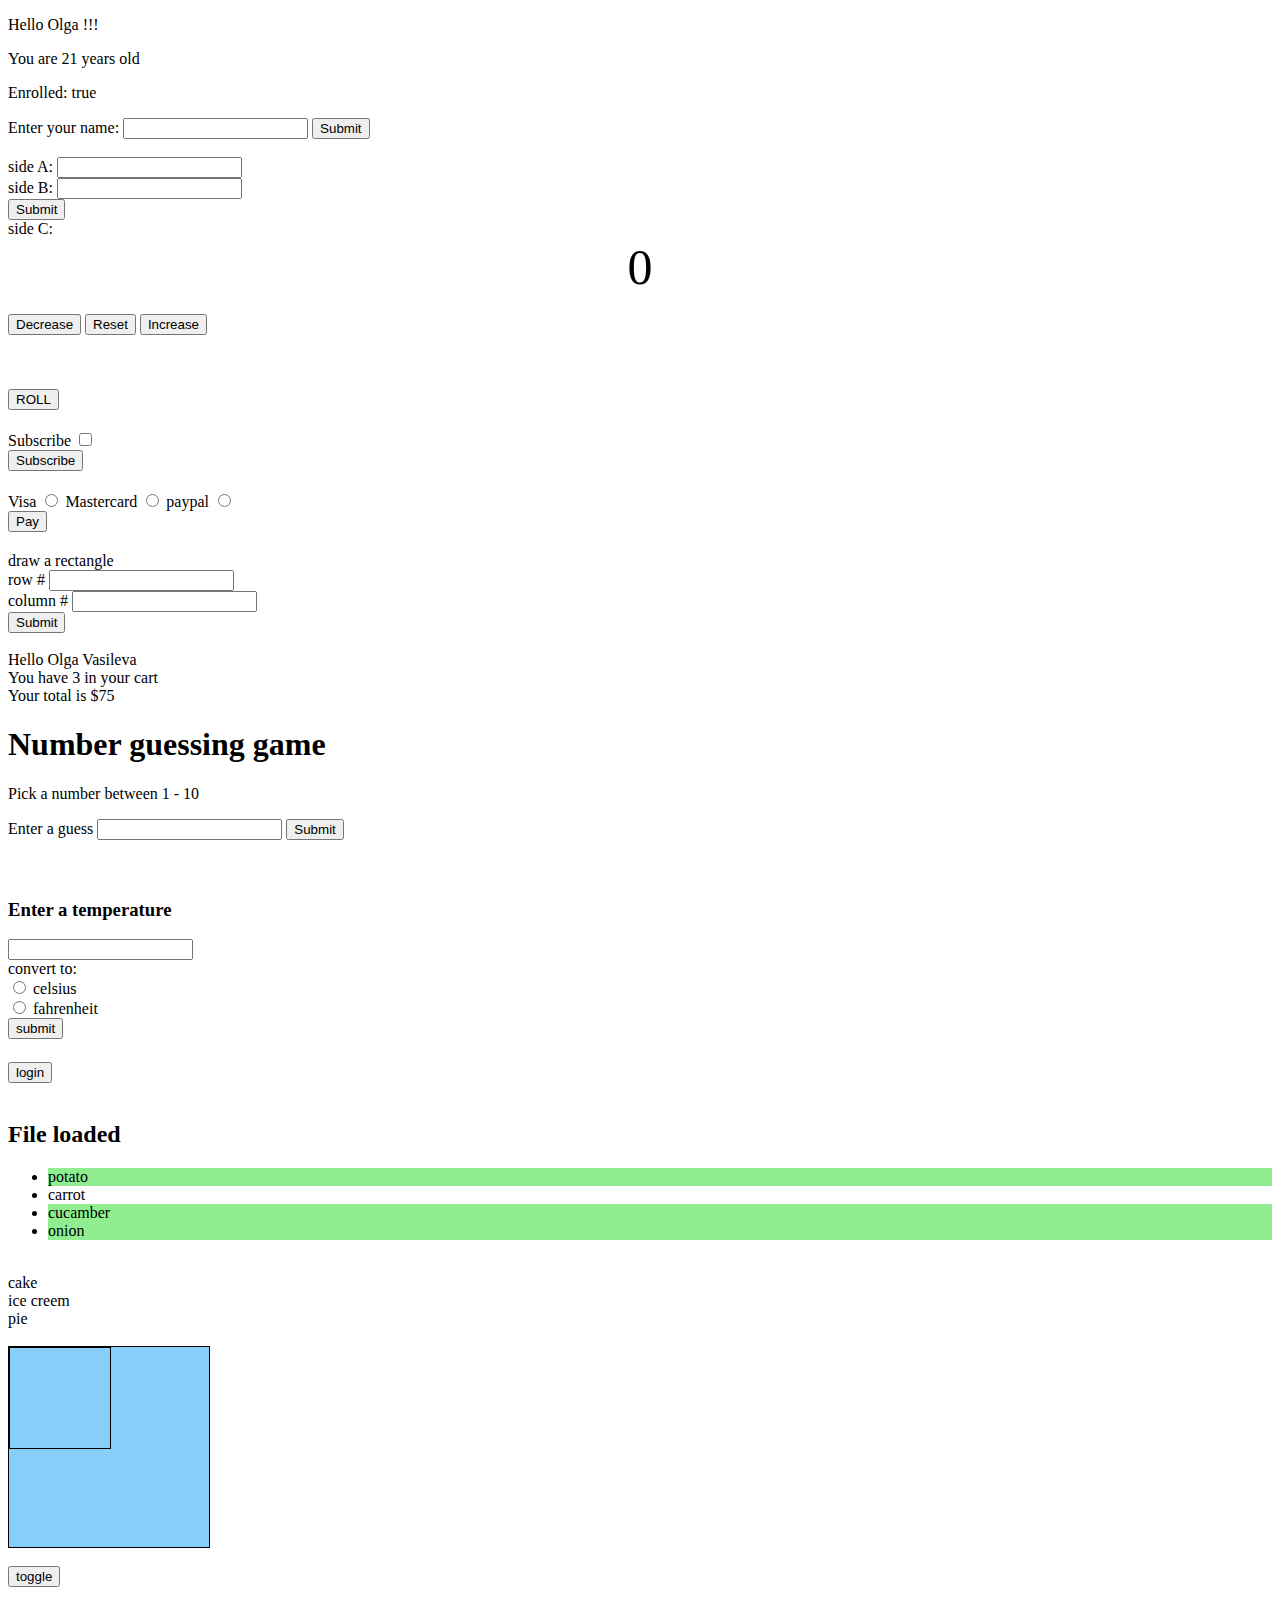
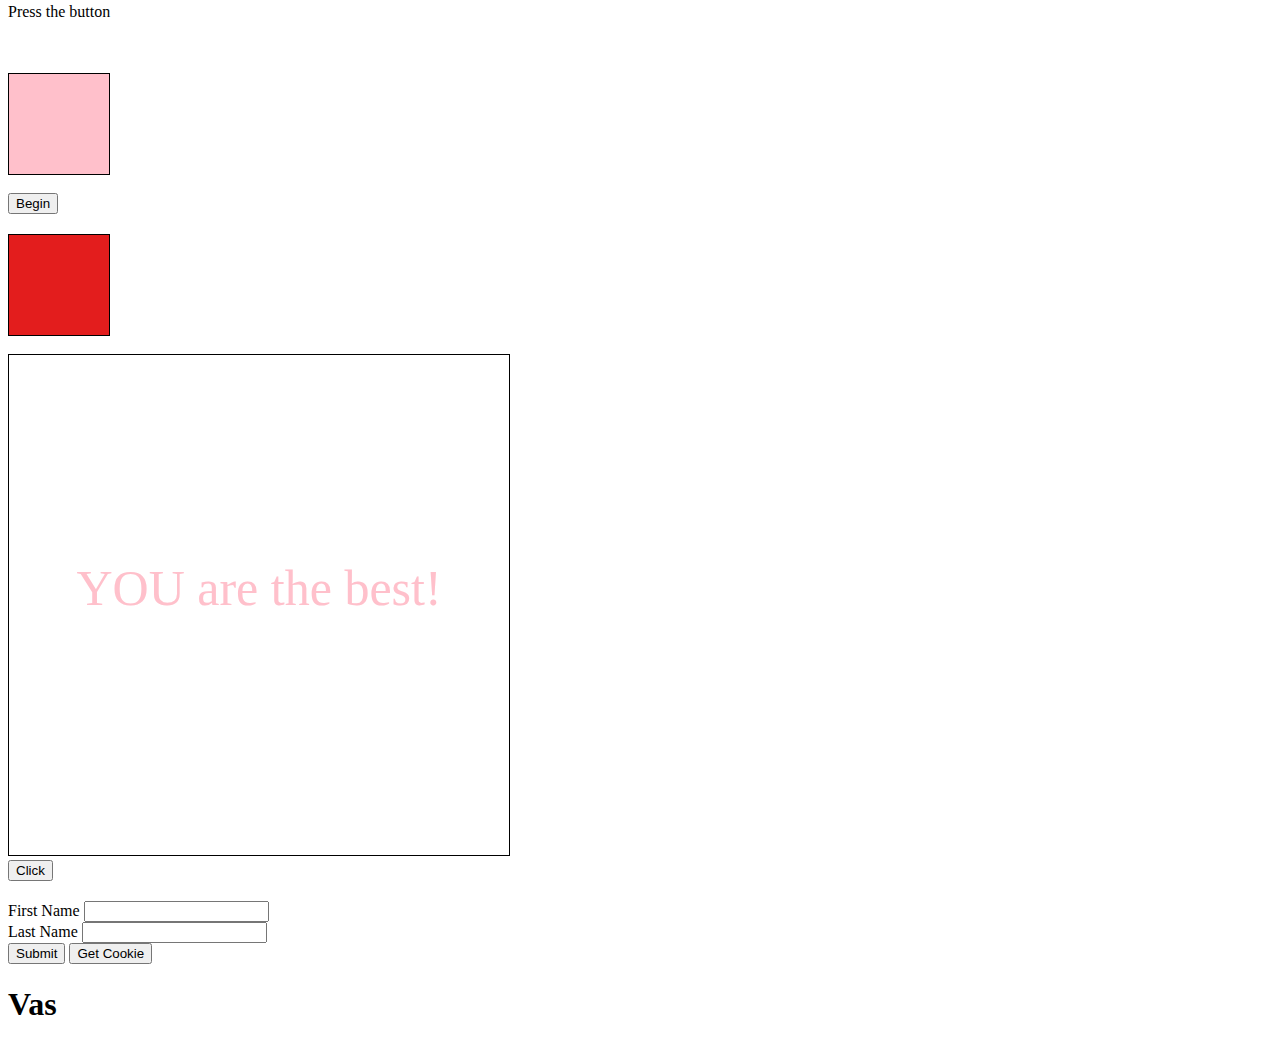
<file: JavaScript/index.html>
<!DOCTYPE html>
<html lang="en">
<head>
    <meta charset="UTF-8">
    <meta http-equiv="X-UA-Compatible" content="IE=edge">
    <meta name="viewport" content="width=device-width, initial-scale=1.0">
    <title>Document</title>
    <link rel="stylesheet" href="style.css">
    
</head>
<body>   
    

    <p id="p1"></p>
    <p id="p2"></p>
    <p id="p3"></p>

    <label id="lname">Enter your name: </label>
    <input type="text" id="myText">
    <button type="button" id="myButton">Submit</button><br>
    
    <br>
    <label id="aLabel">side A:</label>
    <input type="text" id="aInput"><br>
    <label id="bLabel">side B:</label>
    <input type="text" id="bInput"><br>
    <button type="button" id="submit">Submit</button><br>
    <label id="cLabel">side C:</label><br>

    <label id="counter">0</label><br>
    <button type="button" id="decreaseBtn">Decrease</button>
    <button type="button" id="resetBtn">Reset</button>
    <button type="button" id="increaseBtn">Increase</button><br>

    <label id="xLabel"></label><br>
    <label id="yLabel"></label><br>
    <label id="zLabel"></label><br>
    <button type="button" id="rollBtn">ROLL</button><br>

    <label for="subscribeCheckBox">Subscribe</label>
    <input type="checkbox" id="subscribeCheckBox"><br>
    <button type="button" id="subscribeBtn">Subscribe</button><br>

    <label for="visa">Visa</label>
    <input type="radio" name="payment" id="visa">
    <label for="visa">Mastercard</label>
    <input type="radio" name="payment" id="mastercard">
    <label for="visa">paypal</label>
    <input type="radio" name="payment" id="paypal"><br>
    <button type="button" id="paymentBtn">Pay</button><br>

    <label>draw a rectangle</label><br>
    <label for="row">row #</label>
    <input type="text" id="row"><br>
    <label for="column">column #</label>
    <input type="text" id="column"><br>
    <button type="button" id="RectangleBtn">Submit</button><br>
    <label id="rectangleLabel"></label><br>

    <label id="myLabel"></label><br>

    <h1>Number guessing game</h1>
    <p>Pick a number between 1 - 10</p>
    <label>Enter a guess</label>
    <input id="guessGame">
    <button type="button" id="guessBtn">Submit</button><br>

    <h3>Enter a temperature</h3>
    <input type="text" id="tempInput"><br>
    <label>convert to:</label><br>
    <input type="radio" id="celsius" value="celsius" name="temp">
    <label for="celsius">celsius</label><br>
    <input type="radio" id="fahrenheit" value="fahrenheit" name="temp">
    <label for="fahrenheit">fahrenheit</label><br>  
    <button type="button" id="tempBtn">submit</button><br>
    <label id="tempLabel"></label><br>

    <button type="button" id="login">login</button><br>
    <label id="clock"></label><br>

    <h2 id="myH2"></h2>

    <ul id = "vegetables">
        <li>potato</li>
        <li>cucamber</li>
        <li>onion</li>
    </ul>

     <br>

     <div class="desserts" value = "cake">cake</div>
     <div class="desserts">ice creem</div>
     <div class="desserts">pie</div>

     <br>
    <div id="outerDiv">
        <div id = "innerDiv"></div>
    </div>

    <br>

    <button type="button" id="btn">toggle</button><br>
    <image id="myImg" src="mountain.jpg" style="display:none;">
    <p>Press the button</p>

    <br>

    <br>

    <div id="myDiv"></div>

    <br>

    <button type="button" id="beginBtn">Begin</button><br>
    <div id="mySquare"></div><br>

    <canvas id="myCanvas" width="500" height="500"></canvas><br>

    <button type="button" id="winBtn">Click</button><br>

    <label for="fName" id="fNameLabel">First Name</label>
    <input type="text" id="fName"><br>
    <label for="lName" id="lNameLabel">Last Name</label>
    <input type="text" id="lName"><br>
    <button type="button" id="sbmCookieBtn">Submit</button>
    <button type="button" id="getCookieBtn">Get Cookie</button><br>

    <script type="module" src="index.js"></script>
</body>
</html>
</file>
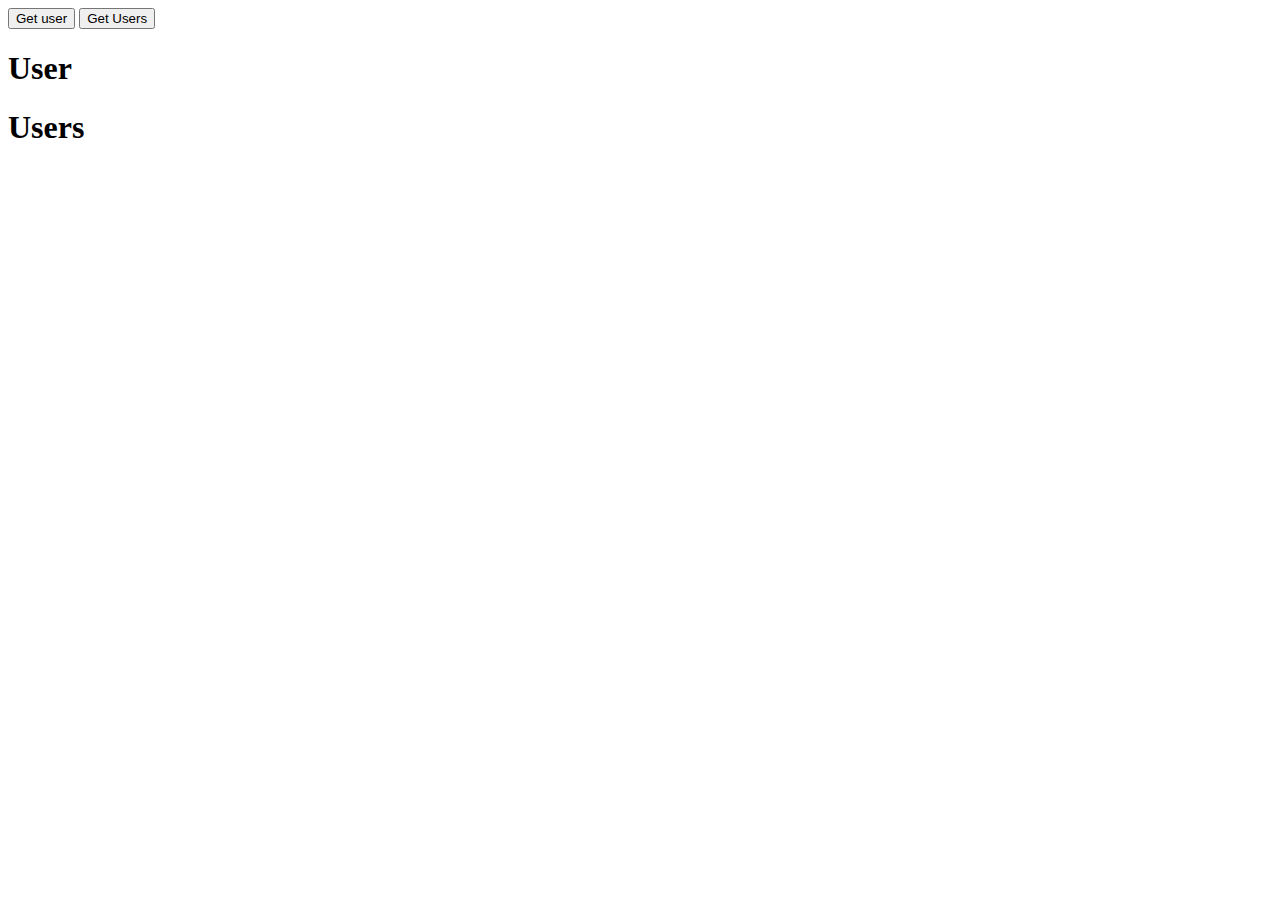
<file: AJAX/ajax2.html>
<!DOCTYPE html>
<html lang="en">
<head>
    <meta charset="UTF-8">
    <meta http-equiv="X-UA-Compatible" content="IE=edge">
    <meta name="viewport" content="width=device-width, initial-scale=1.0">
    <title>Document</title>
</head>
<body>
    <button id="getUser">Get user</button>
    <button id="getUsers">Get Users</button><br>
    <h1>User</h1>
    <div id="user"></div>
    <h1>Users</h1>
    <div id="users"></div>

    <script>
        
        document.getElementById("getUser").addEventListener("click", loadUser);
        document.getElementById("getUsers").addEventListener("click", loadUsers);
       
        function loadUser(){
            let xhr = new XMLHttpRequest();
            xhr.open('GET', 'user.json', true);
            xhr.onload = function(){
                if (this.status == 200){             
                  let user = JSON.parse(this.responseText);    
                  let output = `<ul><li>id: ${user.id}</li>
                                <li>name: ${user.name}</li>
                                <li>email: ${user.email}</li></ul>`;                
                  document.getElementById("user").innerHTML = output;
                }
            }
            xhr.send();
        }

        function loadUsers(){
            let xhr = new XMLHttpRequest();
            xhr.open('GET', 'users.json', true);
            xhr.onload = function(){
                if (this.status == 200){             
                  let users = JSON.parse(this.responseText);  
                  let output = '';
                  for (let i in users) {
                         output += `<ul><li>id: ${users[i].id}</li>
                                    <li>name: ${users[i].name}</li>
                                    <li>email: ${users[i].email}</li></ul>`;
                  }                
                  document.getElementById("users").innerHTML = output;
                }
            }
            xhr.send();
        }
    </script>
</body>
</html>
</file>
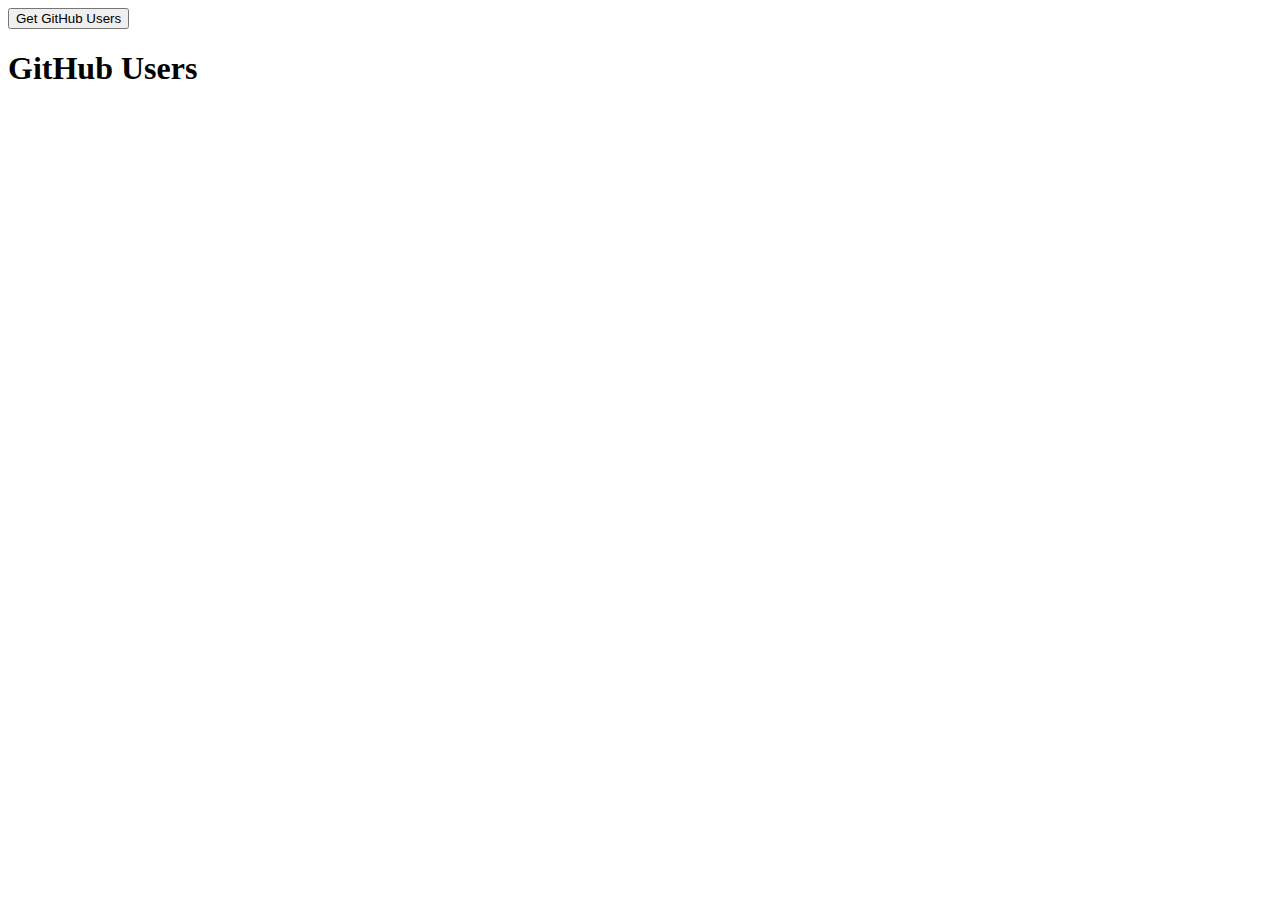
<file: AJAX/ajax3.html>
<!DOCTYPE html>
<html lang="en">
<head>
    <meta charset="UTF-8">
    <meta http-equiv="X-UA-Compatible" content="IE=edge">
    <meta name="viewport" content="width=device-width, initial-scale=1.0">
    <title>Document</title>
    <style>
        .user{
            display: flex;
            background: lightgray;
            padding: 10px;
            margin-bottom: 10px;
        }

        .user li{
            list-style: none;
            padding: 10px;
        }
    </style>
</head>
<button id="myBtn">Get GitHub Users</button>
<br>
<h1>GitHub Users</h1>
<div id="users"></div>
<body>
    <script>
        document.getElementById("myBtn").addEventListener("click", loadUsers);

        function loadUsers(){
            let xhr = new XMLHttpRequest();
            xhr.open('GET', 'https://api.github.com/users', true);
            xhr.onload = function(){
                let output = '';
                if (this.status == 200){
                    let users = JSON.parse(this.responseText);   
                    for (let i in users){
                        output += `<div class="user"> <img src=${users[i].avatar_url} width="70" height="70"
                        <ul><li>ID: ${users[i].id}</li>
                            <li>Login: ${users[i].login}</li>
                        </ul></div>`;
                    }
                }
                document.getElementById("users").innerHTML = output;
            }
            xhr.send();
        }
    </script>
</body>
</html>
</file>
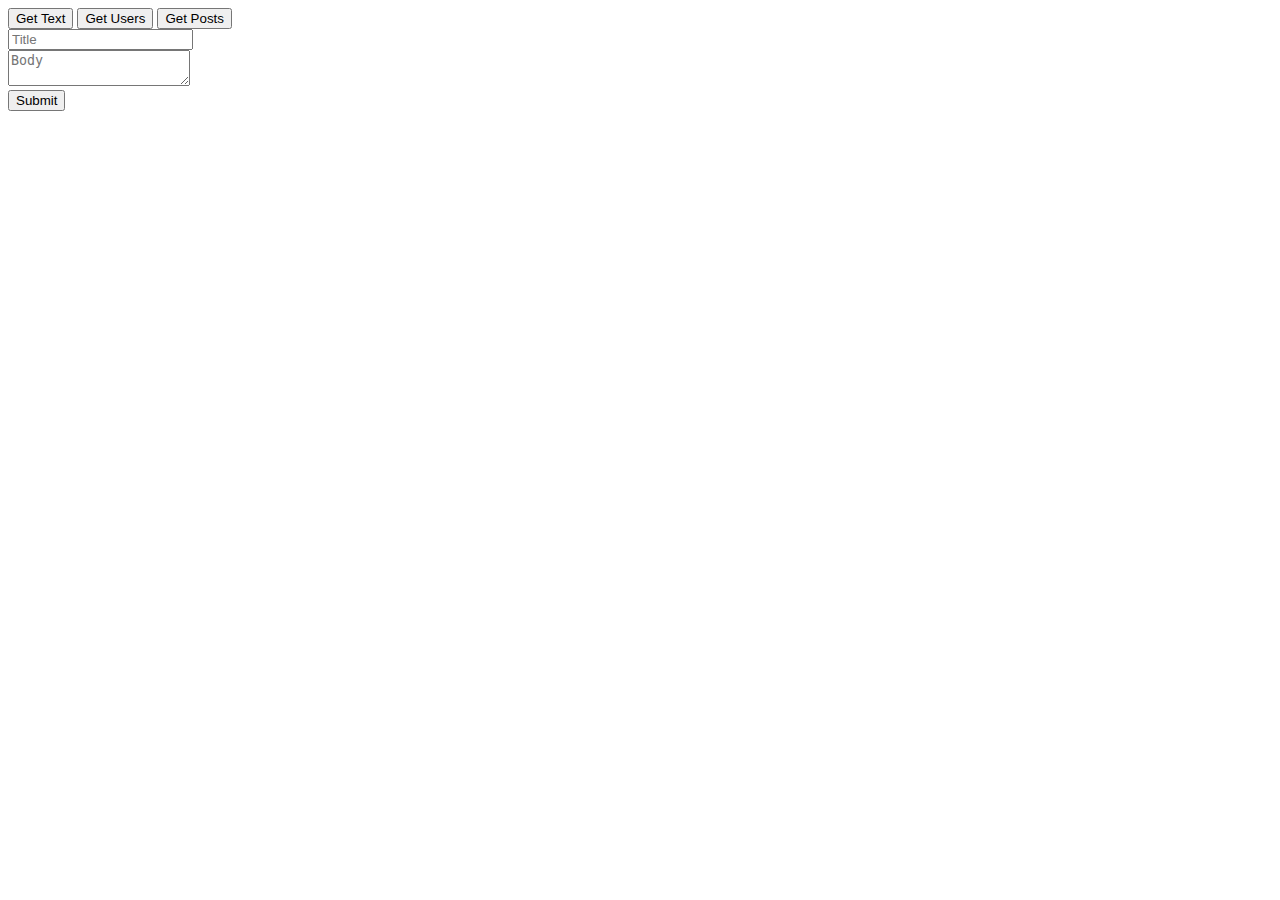
<file: AJAX/ajax_fetch.html>
<!DOCTYPE html>
<html lang="en">
<head>
    <meta charset="UTF-8">
    <meta http-equiv="X-UA-Compatible" content="IE=edge">
    <meta name="viewport" content="width=<device-width>, initial-scale=1.0">
    <title>Document</title>
</head>
<body>
    <button id="myBtn">Get Text</button>
    <button id="usersBtn">Get Users</button>
    <button id="postBtn">Get Posts</button>
    <div id="output"></div>
    <form id="addPost">
        <div><input type="text" id="title" placeholder="Title"></div>
        <div><textarea id="body" placeholder="Body"></textarea></div>
        <input type="submit" value="Submit">
    </form>

    <script>
        document.getElementById("myBtn").addEventListener("click", getText);
        document.getElementById("usersBtn").addEventListener("click", getUsers);
        document.getElementById("postBtn").addEventListener("click", getPosts);
        document.getElementById("addPost").addEventListener("submit", addPost);
       /*
        function getText(){
            fetch("test.txt").
            then(response => response.text())
            .then((data) => {
                document.getElementById("output").innerHTML = data;
            }).catch(error => console.log(error));

        }
        */

        async function getText(){
           let response = await fetch("test.txt");
           let data = await response.text();
           document.getElementById("output").innerHTML = data;         
        }

        function getUsers(){
            let output ='';
            fetch("users.json").then(response => response.json()).then(data => {
                data.forEach(user => {
                    output += `<ul> 
                               <li>ID: ${user.id}</li> 
                               <li>Name: ${user.name}</li> 
                               <li>Email: ${user.email}</li> 
                               </ul>`;
                })
                document.getElementById("output").innerHTML = output;
            })
        }

        function getPosts(){
            let output ='';
            fetch("https://jsonplaceholder.typicode.com/posts").then(response => response.json()).then(data => {
                data.forEach(post => {
                   output+=`<div> 
                    <h3>${post.title}</h3>
                    <p>${post.body}</p>
                    </div>`;
                })
                document.getElementById("output").innerHTML = output;
            })
        }

        function addPost(event){
            event.preventDefault();

            let title = document.getElementById("title").value;
            let body = document.getElementById("body").value;
            fetch("https://jsonplaceholder.typicode.com/posts",
            {method: 'POST',
             headers: {
                'Accept': 'application/json, text/plain, */*',
                'Content-type': 'application/json'
             },
             body: JSON.stringify({title:title, body:body})
        })
        .then(response => response.json())
        .then(data => console.log(data))
        }
        
    </script>
</body>
</html>
</file>
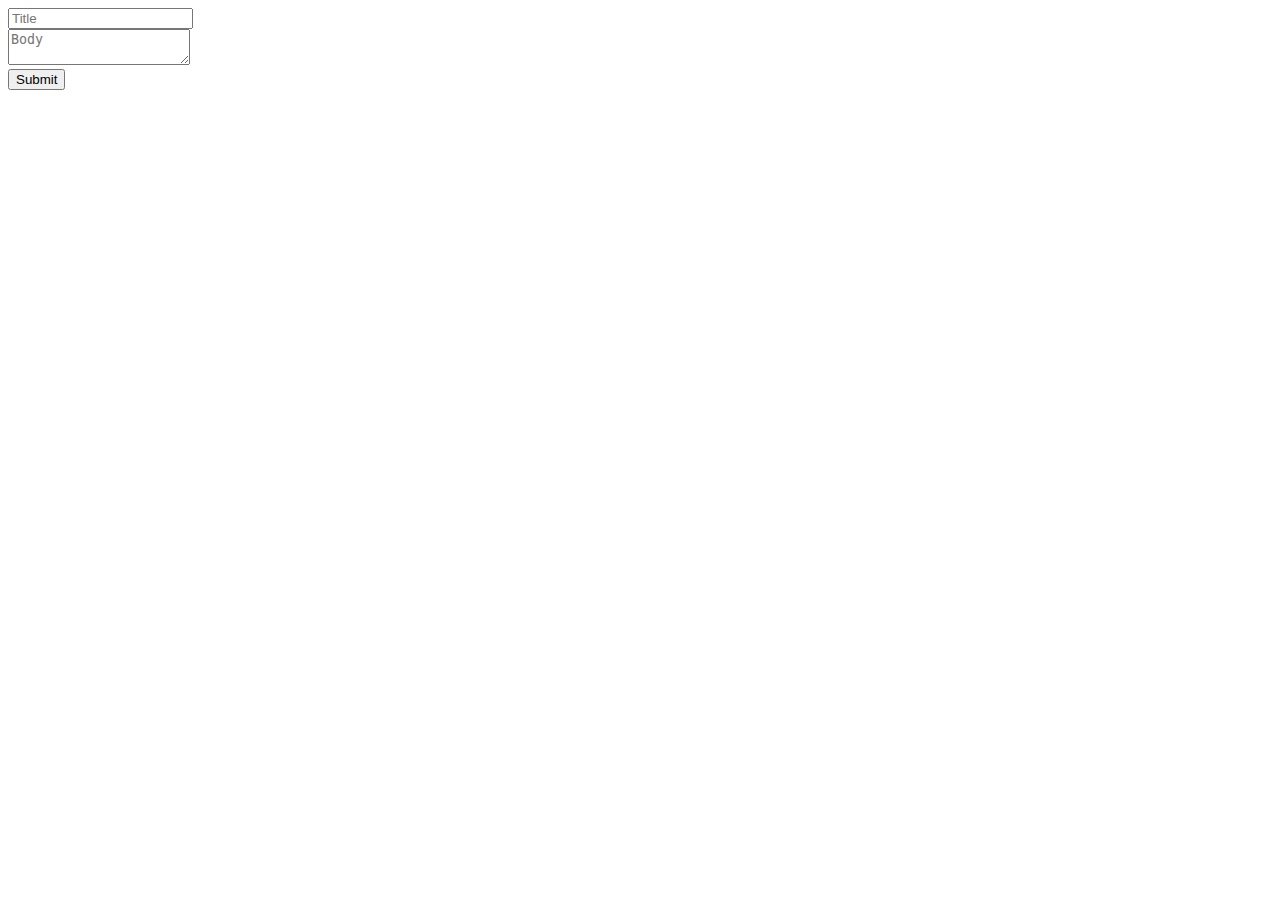
<file: AJAX/ajax_jquery.html>
<!DOCTYPE html>
<html lang="en">
<head>
    <meta charset="UTF-8">
    <meta http-equiv="X-UA-Compatible" content="IE=edge">
    <meta name="viewport" content="width=device-width, initial-scale=1.0">
    <title>Document</title>
    <script src="https://code.jquery.com/jquery-3.6.1.min.js"></script>
</head>
<body>

    <form id="addPost" action="https://jsonplaceholder.typicode.com/posts">
        <div><input type="text" id="title" placeholder="Title"></div>
        <div><textarea id="body" placeholder="Body"></textarea></div>
        <input type="submit" value="Submit">
    </form>

    <div id="container">
        <div id="result"></div>
    </div>
    <ul id="users"></ul>

    <script>
    /*    
        $(document).ready(function(){
            $("#result").load("test.txt", function(responsexTxt, statusTxt, xhr){
                if (statusTxt == "success"){
                    alert("File was opened successfully");
                } else if (statusTxt == "error"){
                    alert("ERROR: " + xhr.statusTxt);
                }
            })
        });
    */

    /*
    $(document).ready(function(){
          $.get("test.txt", function(data){
            $("#result").append(data);
          })  
    });
    */

    /*
    $(document).ready(function(){
        $.getJSON("users.json", function(data){
            $.each(data, function(i, user){
                $("#users").append("<li>"+user.name+"</li>");
            })
        })
    });
    */

    /*
    $(document).ready(function(){
        $.ajax({
            method: "GET",
            url: "https://jsonplaceholder.typicode.com/posts",
            dataType: "json"
        }).done(function(data){
            console.log(data);
            $.map(data, function(post, i){
                $("#result").append("<h3>"+post.title+"</h3>" + "<p>"+ post.body+"</p>");

            })
        });
    });
*/

   $(document).ready(function(){
        $("#addPost").submit(function(event){
            event.preventDefault();

            let title = $("#title").val();
            let body = $("body").val();
            let url = $(this).attr("action");

            $.post(url, {title:title, body:body})
            .done(function(data){
                console.log("Post saved");
                console.log(data);
            })
        })
   });
    </script>
</body>
</html>
</file>
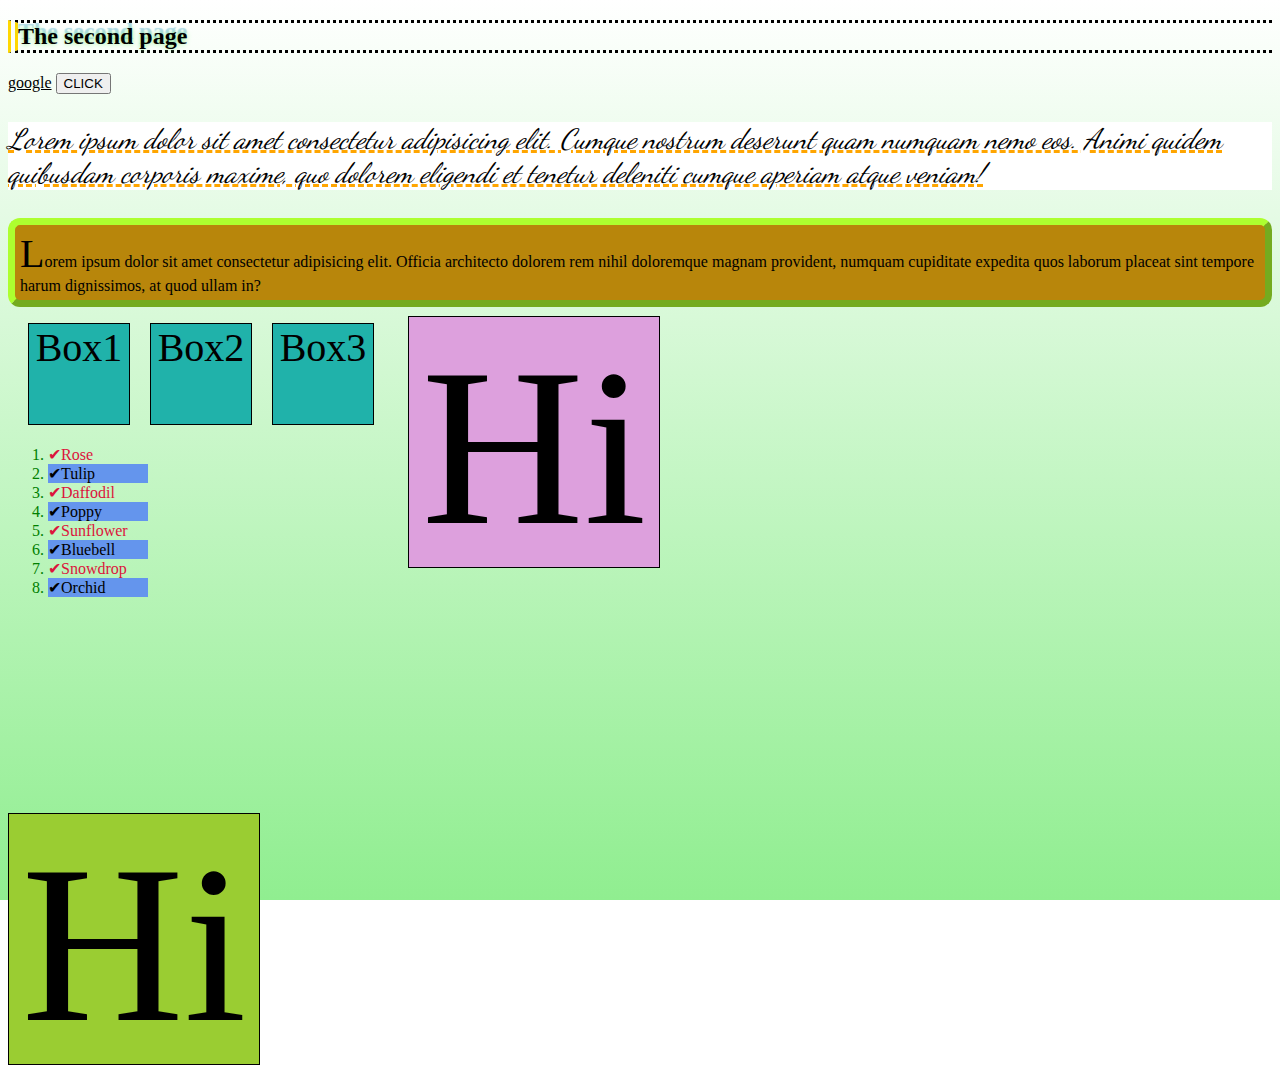
<file: CSS/page2.html>
<!DOCTYPE html>
<html lang="en">
<head>
    <meta charset="UTF-8">
    <meta http-equiv="X-UA-Compatible" content="IE=edge">
    <meta name="viewport" content="width=device-width, initial-scale=1.0">
    <title>Document</title>
    <link rel="stylesheet" href="style.css">
    <link href="https://fonts.googleapis.com/css2?family=Dancing+Script&display=swap" rel="stylesheet">
</head>
<body>
    <h2>The second page</h2>
    <a href="https://www.google.com" target="_blank">google</a>
    <button>CLICK</button>
    <p id="p1">Lorem ipsum dolor sit amet consectetur adipisicing elit. Cumque nostrum deserunt quam numquam nemo eos. Animi quidem quibusdam corporis maxime, quo dolorem eligendi et tenetur deleniti cumque aperiam atque veniam!</p>
    <p id="p2">Lorem ipsum dolor sit amet consectetur adipisicing elit. Officia architecto dolorem rem nihil doloremque magnam provident, numquam cupiditate expedita quos laborum placeat sint tempore harum dignissimos, at quod ullam in?</p>

    <div class="box">Box1</div>
    <div class="box">Box2</div>
    <div class="box">Box3</div>

    <ol id="list">
        <li>Rose</li>
        <li>Tulip</li>
        <li>Daffodil </li>
        <li>Poppy</li>
        <li>Sunflower </li>
        <li>Bluebell</li>
        <li>Snowdrop </li>
        <li>Orchid</li>
    </ol>

    <div id="bucket">Hi</div>

    <div id="cube">Hi</div>
</body>
</html>
</file>
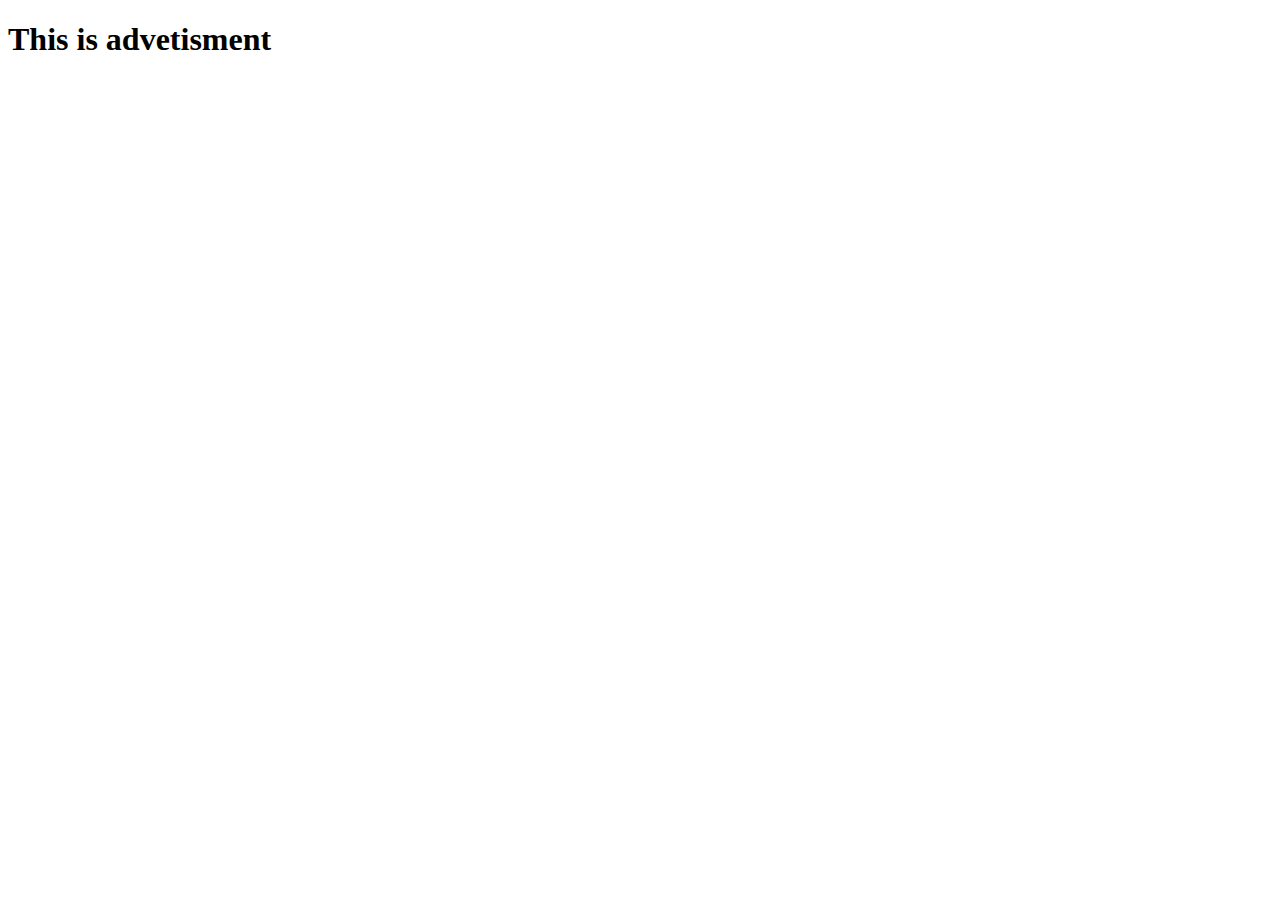
<file: HTML/a.html>
<!DOCTYPE html>
<html lang="en">
<head>
    <meta charset="UTF-8">
    <meta http-equiv="X-UA-Compatible" content="IE=edge">
    <meta name="viewport" content="width=device-width, initial-scale=1.0">
    <title>Document</title>
</head>
<body>
    <h1>This is advetisment</h1>
</body>
</html>
</file>
<file: JavaScript/style.css>
#counter{
    display: block;
    text-align: center;
    font-size: 50px;
}

#rollBtn, #subscribeBtn, #paymentBtn, #beginBtn, #winBtn{
    margin-bottom: 20px;
}

#guessBtn{
    margin-bottom: 40px;
}

#tempLabel{
    color: red;
    font-size: 20px;
}

#innerDiv, #outerDiv{
    border: 1px solid;
    background-color: lightskyblue;
}

#outerDiv{
    width: 200px;
    height: 200px;
}

#innerDiv{
    width: 100px;
    height: 100px;
}

#myImg{
    margin: 20px;
    width: 300px;
}

#myDiv, #mySquare{
    width: 100px;
    height: 100px;
    border: 1px solid;
    position: relative;
}

#myDiv{
    background-color: pink;
}

#mySquare{
    background-color: rgb(227, 29, 29);
}

#myCanvas{
    border: 1px solid;
}
</file>
<file: CSS/style.css>
body{
    background: linear-gradient(to top, lightgreen, white);
    background-repeat: no-repeat;
    background-attachment: fixed;

}

#main{
    background-image: url(sky.jpg);
    background-repeat: no-repeat;
    background-attachment: fixed;
    background-position: center ;
}

#box1{
    border: 5px solid;
    background: greenyellow;
    width: 250px;
    height: 250px;
    font-size: 22px;
    padding: 10px;
    margin: 50px;
}

#box2{
    border: 5px solid;
    background: dodgerblue;
    width: 250px;
    height: 250px;
    font-size: 22px;
    padding: 10px;
    margin: 50px;
}

h1{
    color:indigo;
    text-shadow: 0px 2px 1px white;
}

h2{
    border-top-style: dotted;
    border-bottom-style: dotted;
    border-left-style:double;
    border-left-width: 10px;
    border-left-color: gold;

    text-shadow: 0px 0px 5px lightgreen, 0px -5px 1px lightblue;
}

p{
    background-color:darkgoldenrod;
    color:black;
}

#p1{
    background-color: white;
    color:black;
    font-family: 'Dancing Script', cursive, Georgia, serif;
    font-style: italic;
    font-weight:lighter;
    text-decoration:orange dashed underline;
    font-size: 28px;
}

#p2{
    border-style:outset;
    border-width: 7px;
    border-color: greenyellow;
    border-radius:12px;
    padding: 5px;
}

#square1{
    border: 1px solid;
    width: 300px;
    height: 300px;
    background-color: blueviolet;

    position:fixed;
    top: 300px;
    left: 450px;
}

#square2{
    border: 1px solid;
    width: 100px;
    height: 100px;
    background-color: brown;

    position: absolute;
    top: 100px;
    left: 100px;
}

#list{
    border: 1px;
    width: 100px;
    height: 100px;;
    clear:left;
}

.odd{
    background: linear-gradient(to left, lightblue, white);
    background-repeat: no-repeat;
    background-attachment: fixed;
}

.even{
    background: linear-gradient(to right, lightblue, white);
    background-repeat: no-repeat;
    background-attachment: fixed;
}

.box{
    border: 1px solid;
    width: 100px;
    height: 100px;
    font-size: 40px;
    text-align: center;
    background:lightseagreen;
    margin-left: 20px;
    margin-bottom: 20px;

    float: left;
}


a:link{
    color:black
}

a:visited{
    color: darkolivegreen;
}

a:hover{
    color:blueviolet;
}

a:active{
    color:cornflowerblue;
}

button:active{
    background-color: white;
}

button:hover{
    background-color: gray;
}

li:nth-child(odd){
   color:crimson;
}

li:nth-child(even){
   background-color: cornflowerblue;
}

li::before{
    content: "✔";
}

#css::after{
    content: "📌";
}

#list2 li::after{
    content:"👍";
}

#p2::first-letter{
    font-size: 40px;
}

li::marker{
    color:green;
}

#p2::selection{
    color: forestgreen;
    background: gold;
}

.fa-home{
    color:blueviolet;
}

.fa-youtube{
    color:red;
}

.fa-twitter{
    color:cyan;
}

#bucket{
    border: 1px solid;
    width: 250px;
    height: 250px;
    font-size: 225px;
    text-align: center;
    background: plum;

    transform: translateX(400px);
    transform: translateY(250px); 
    transform: scaleX(3);
    transform: scaleY(3);
    transform: scale(1,1); 
    transform: skewX(45deg);
    transform: skewY(12deg);
    transform: skew(12deg, 14deg); 
    transform: rotateX(180deg);
    transform: rotateY(10deg);
    transform: rotateZ(170deg);
    transform: translate(400px, -245px);
   

    /*
    transform: matrix(1, 0, 0, 1, 0, 0);
    
    matrix combines the following:
   
     scaleX(),
     skewY(),
     skewX(),
     scaleY(),
     translateX(),
     translateY()
    */
}

#cube{
    border: 1px solid;
    width: 250px;
    height: 250px;
    background: yellowgreen;
    font-size: 225px;
    text-align: center;
/*
    animation-duration: 3s;
    animation-timing-function: linear;
    animation-delay: 0s;
    animation-iteration-count: infinite;
    animation-play-state: running;
    animation: mySlide;
*/
animation: 3s linear 0s infinite running myColorChange;
    
}

@keyframes mySlide{
    from{margin-left: 0%;}
    to{margin-left: 100%;}
}

@keyframes myWidth{
    100%{width: 100px;}
}

@keyframes myRotate{
    50%{transform: rotateZ(360deg)};
}

@keyframes myOpacity{
    50%{opacity: 0;}
}

@keyframes myScale{
    50%{transform: scale(0.5, 0.5);}
}

@keyframes myColorChange{
    20%{background-color: rgb(14, 203, 105);}
    40%{background-color: rgb(220, 227, 18);}
    60%{background-color: rgb(214, 132, 24);}
    80%{background-color: rgb(65, 20, 229);}
    100%{background-color: rgb(216, 16, 153);}
}
#cube:hover {
    animation: 3s linear 0s infinite running mySlide;
}
</file>
